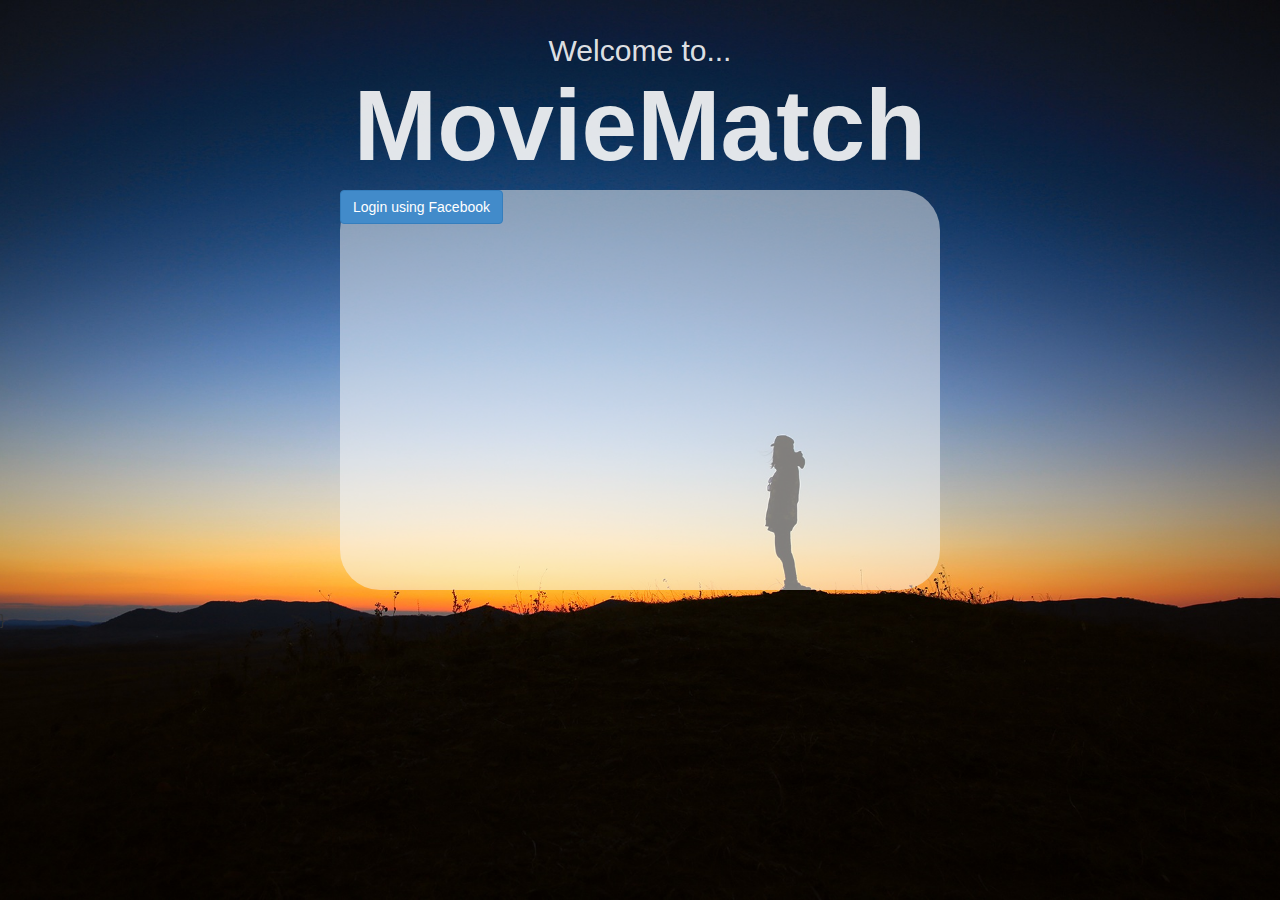
<file: index.html>
<!DOCTYPE html>
<html lang="en">
<head>
    <meta charset="UTF-8">
    <title>Hack Day</title>
    <link rel="stylesheet" href="css/bootstrap.min.css">
    <link rel="stylesheet" href="css/styles.css">
    
        
    </script>
</head>
<body>
	<div id="user-box" hidden>
		<div id="user-image"></div>
		<div id="user-name"></div>
	</div>
	<div id="welcome">Welcome to...</div>
	<header>
		<h1><a href="index.html">MovieMatch</a></h1>
	</header>
	<div id="login">
		<button class="btn btn-primary" id="fblogin">Login using Facebook</button>
	</div>
	<div class="row" hidden>
		<div class="col-sm-8 col-sm-offset-2">
					<div class="input-group" id="searchin">
	   					<input class="form-control" type="text" id="search-bar" placeholder = "Search movies...">
	   					<span class="input-group-btn">
	   						<button class="btn btn-warning search-button" id="popular-button" data-toggle="tooltip" title="Upcoming"><i class="glyphicon glyphicon-star"></i></button>
	   						<button class="btn btn-success search-button" id="theatre-button" data-toggle="tooltip" title="In Theatres"><i class="glyphicon glyphicon-film"></i></button>
	   						<button class="btn btn-primary search-button" id="go-button" data-toggle="tooltip" title="Search"><i class="glyphicon glyphicon-search"></i></button>
	   					</span>
	   				</div>
	   	</div>
   	</div><br>
   	<div id="movie-container">

   	</div>

   <script src="https://code.jquery.com/jquery-2.1.1.min.js"></script>
   <script src="js/bootstrap.min.js"></script>
   <script src="https://cdn.firebase.com/js/client/2.0.6/firebase.js"></script>
   <script>
   		$('#go-button').on('click', searchForMovies);
   		$('#theatre-button').on('click', showTheatreMovies);
   		$('#popular-button').on('click', showUpcomingMovies);

   		function searchForMovies(){
   			var searchString = $('#search-bar').val();
   			console.log(searchString);
   			searchTitle(searchString);
   		}
	   	function searchTitle(title) {
			var result = "http://api.rottentomatoes.com/api/public/v1.0/movies.json?q=";
			result += title;
			result += "&page_limit=10&page=1&apikey=mhev5k6bwufz7q5drc9yk7nr";
			$(document).ready(function () {
		        $.ajax({
		            type: 'GET',
		            url: result,
		            dataType: 'jsonp',
		            success: function (data) {
		            	displayMovies(data.movies);
		            }
		        });
			});
		}
		function displayMovies(movieList){
			$('#movie-container').html('');
			movieList = movieList.sort(compareYear);
			for(var i=0; i< movieList.length; i++){
				console.log(movieList[i]);
				var current = movieList[i];
				var movieTitle = current.title;
				var movieYear = current.year;
				var poster = current.posters.profile;
				var movieLink = current.links.alternate;
				var movieSummary = current.synopsis.substr(0, 300);
				if(current.synopsis!='' && current.synopsis!= null) var movieSummary = current.synopsis.substr(0, 300);
				else var movieSummary = '<span class="nodata">no data</span>';
				if(current.ratings.audience_score == -1) var audienceRating = 'Audience Rating: <span class="nodata">no data</span>';
				else var audienceRating = 'Audience Rating: '+current.ratings.audience_score;
				if(current.ratings.critics_score == -1) var criticRating = 'Critic Rating: <span class="nodata">no data</span>';
				else var criticRating = 'Critic Rating: '+current.ratings.critics_score;
				var thePanel = '<div class="row"> <div class="col-sm-8 col-sm-offset-2"> <div class="panel panel-default movie-panel"> <div class="panel-heading movie-title"> <h2>'+movieTitle+' ('+movieYear+')</h2> </div> <div class="panel-body movie-panel-body"> <img src="'+poster+'"> <h3>Summary:</h3> <div class="panel-summary">'+movieSummary+'</div> <div class="panel-ratings"> <div class="audience-ratings">'+audienceRating+'</div> <div class="critic-ratings">'+criticRating+'</div> </div> <div class="panel-buttons pull-right"> <button class="btn btn-danger btn-lg like-button">I Like! <i class="glyphicon glyphicon-heart"></i></button> <a target = "_blank" href="'+movieLink+'"><button class="btn btn-primary btn-lg more-button">More</button></a> </div> </div> </div> </div> </div>'
				$('#movie-container').append(thePanel);
			}
		}
		function showTheatreMovies(){
			$(document).ready(function () {
		        $.ajax({
		            type: 'GET',
		            url: 'http://api.rottentomatoes.com/api/public/v1.0/lists/movies/in_theaters.json?page_limit=16&page=1&country=us&apikey=mhev5k6bwufz7q5drc9yk7nr',
		            dataType: 'jsonp',
		            success: function (data) {
		                displayMovies(data.movies);
		            }
		        });
			});
		}

		function showUpcomingMovies(){

			$(document).ready(function () {
			        $.ajax({
			            type: 'GET',
			            url: 'http://api.rottentomatoes.com/api/public/v1.0/lists/movies/upcoming.json?page_limit=16&page=1&country=us&apikey=mhev5k6bwufz7q5drc9yk7nr',
			            dataType: 'jsonp',
			            success: function (data) {
			                displayMovies(data.movies);
			            }
			        });
			});
		}

		function compareYear(a,b) {
		  if (a.year < b.year)
		     return 1;
		  if (a.year > b.year)
		    return -1;
		  return 0;
		}
       var infostuff = '';


		//
		// FIREBASE
		//

		var ref = new Firebase("https://movie-match.firebaseio.com");
        
         var isNewUser = true;
    ref.onAuth(function(authData) {
      if (authData && isNewUser) {
        // user authenticated with Firebase
        console.log("User ID: " + authData.uid + ", Provider: " + authData.provider);
        ref.child('users').child(authData.uid).set(authData);
        $('#welcome').fadeOut();
        $('#login').fadeOut();
        $('.row').fadeIn();
        $('#user-box').fadeIn();
        displayinfo(authData.uid);
      } 
        else {
        // user is logged out
      }
    },{
        scope: "user_friends,public_profile"  
    }); 
      
         $("#fblogin").click(function () {

             ref.authWithOAuthRedirect("facebook", function(error, authData) {
                 console.log("THIS IS A TEST");
                 console.log(authData.facebook.accessToken);
                    
                 });
    });

    function displayinfo(userID){
        console.log(userID);
        userID = userID.replace('facebook:', '');
    	user= new Firebase ('https://movie-match.firebaseio.com/users/facebook%3A'+userID);
    	user.on("value", function(snapshot) {
		    var theUser = snapshot.val();
            var yourImage = theUser.facebook.cachedUserProfile.picture.data.url
            var yourName = theUser.facebook.cachedUserProfile.name
            $('#user-image').css('background-image', 'url('+yourImage+')');
            $('#user-name').html(yourName);
		}, function (errorObject) {
		  console.log("The read failed: " + errorObject.code);
		});
    }
       

   </script>
    }
</body>
</html>
</file>
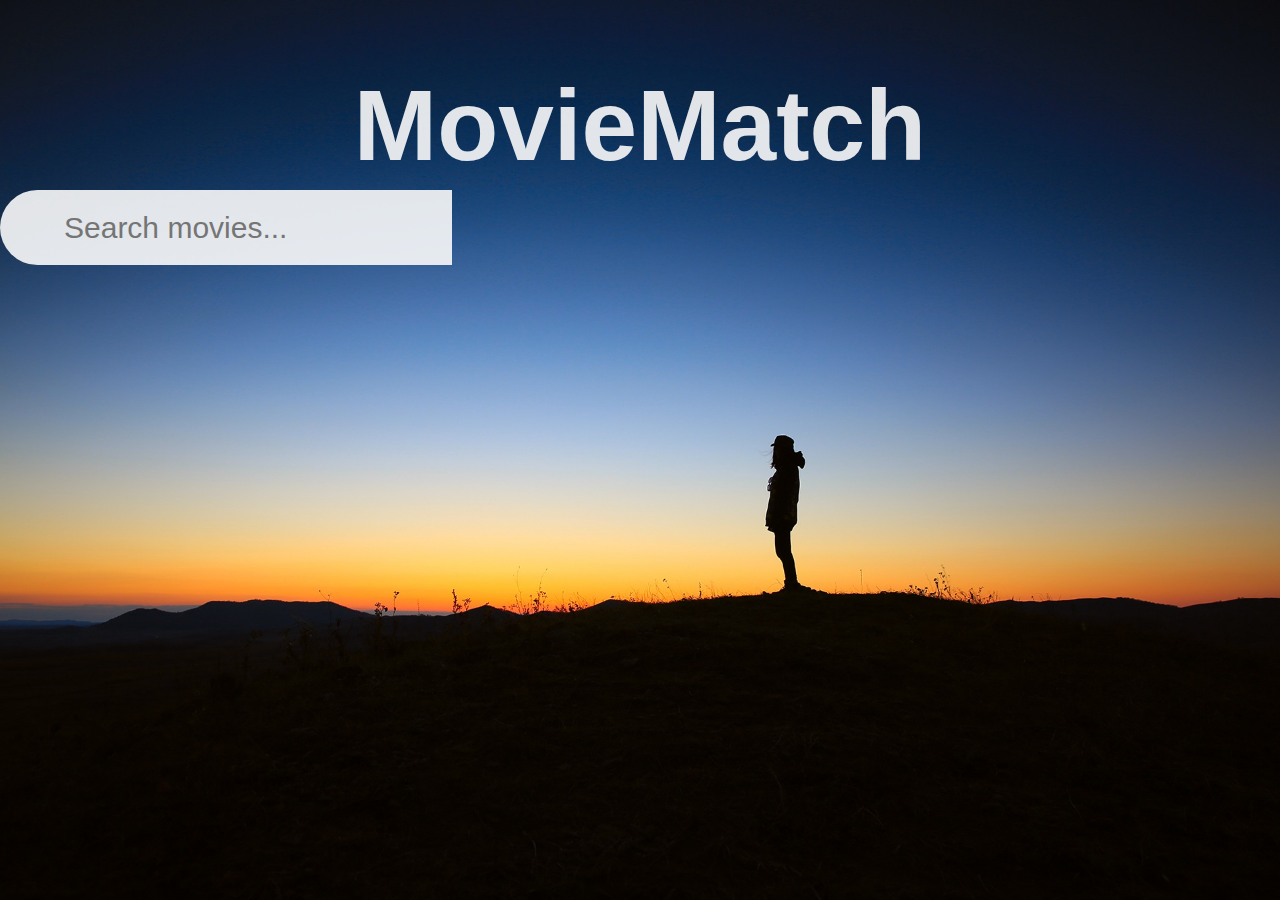
<file: FBtest.html>
<!DOCTYPE html>
<html lang="en">
<head>
    <meta charset="UTF-8">
    <title>Hack Day</title>
    <link rel="stylesheet" href="css/bootstrap.min.css">
    <link rel="stylesheet" href="css/styles.css">
    
        
    
</head>
<body>
   		<header>
   			<h1><a href="index.html">MovieMatch</a></h1>
   		</header>
    
   		<input type="search" id="search-bar" placeholder = "Search movies...">
   <script src="https://code.jquery.com/jquery-2.1.1.min.js"></script>
    <script src="js/bootstrap.min.js"></script>
      
    <script src="https://cdn.firebase.com/js/client/2.0.6/firebase.js"></script>
  
    <script type="text/javascript">
        // This is called with the results from from FB.getLoginStatus().
  function statusChangeCallback(response) {
    console.log('statusChangeCallback');
    console.log(response);
    // The response object is returned with a status field that lets the
    // app know the current login status of the person.
    // Full docs on the response object can be found in the documentation
    // for FB.getLoginStatus().
    if (response.status === 'connected') {
      // Logged into your app and Facebook.
      testAPI();
    } else if (response.status === 'not_authorized') {
      // The person is logged into Facebook, but not your app.
      document.getElementById('status').innerHTML = 'Please log ' +
        'into this app.';
    } else {
      // The person is not logged into Facebook, so we're not sure if
      // they are logged into this app or not.
      document.getElementById('status').innerHTML = 'Please log ' +
        'into Facebook.';
    }
  }

  // This function is called when someone finishes with the Login
  // Button.  See the onlogin handler attached to it in the sample
  // code below.
  function checkLoginState() {
    FB.getLoginStatus(function(response) {
      statusChangeCallback(response);
    });
  }

  window.fbAsyncInit = function() {
  FB.init({
    appId      : '1562025897343922',
    cookie     : true,  // enable cookies to allow the server to access 
                        // the session
    xfbml      : true,  // parse social plugins on this page
    version    : 'v2.1' // use version 2.1
  });

  // Now that we've initialized the JavaScript SDK, we call 
  // FB.getLoginStatus().  This function gets the state of the
  // person visiting this page and can return one of three states to
  // the callback you provide.  They can be:
  //
  // 1. Logged into your app ('connected')
  // 2. Logged into Facebook, but not your app ('not_authorized')
  // 3. Not logged into Facebook and can't tell if they are logged into
  //    your app or not.
  //
  // These three cases are handled in the callback function.

  FB.getLoginStatus(function(response) {
    statusChangeCallback(response);
  });

  };

  // Load the SDK asynchronously
  (function(d, s, id) {
    var js, fjs = d.getElementsByTagName(s)[0];
    if (d.getElementById(id)) return;
    js = d.createElement(s); js.id = id;
    js.src = "//connect.facebook.net/en_US/sdk.js";
    fjs.parentNode.insertBefore(js, fjs);
  }(document, 'script', 'facebook-jssdk'));

  // Here we run a very simple test of the Graph API after login is
  // successful.  See statusChangeCallback() for when this call is made.
  function testAPI() {
    console.log('Welcome!  Fetching your information.... ');
    /* make the API call */
      FB.api(
        "/me/friends",
          {fields: 'name,id'},
        function (response) {
        if (response && !response.error) {
            $.each(response.data,function(index,friend) {
                console.log(friend.name + ' has id:' + friend.id);
            })
      }
    }
);
  }
    </script>
    <fb:login-button scope="user_friends" onlogin="checkLoginState();">
	</fb:login-button>
    
</body>
</html>
</file>
<file: css/styles.css>
body { 
  background: url(../media/dude-standing.jpg) no-repeat center center fixed; 
  -webkit-background-size: cover;
  -moz-background-size: cover;
  -o-background-size: cover;
  background-size: cover;
  overflow-x:hidden;
}
#welcome{
	text-align: center;
	position: absolute;
	top:30px;
	font-size:30px;
	width:100%;
	color:rgba(250, 250, 250, 0.9);

}
#login{
	margin: 0 auto;
	height:400px;
	width:600px;
	background:rgba(250, 250, 250, 0.5);
	border-radius: 40px;
}
#login-title{
	text-align: center;
	font-size: 50px;
}
header{
	text-align:center;
	margin-top: 70px;
} 
header a{
	color:rgba(250, 250, 250, 0.9);
	font-size:100px;
	font-weight: bold;
	transition: 0.2s ease all;
}
header a:hover{
	color:white;
	text-shadow: 0 0 10px rgba(250, 250, 250, 0.9);
	text-decoration: none;
}

#search-bar{
	color:#1f1f1f;
	font-size: 30px;
	padding-left: 5%;
	/*display: block;*/
	/*margin: 0 auto;*/
	/*width: 75%;*/
	height: 75px;
	border-top-left-radius:40px;
	border-bottom-left-radius:40px;
	background: rgba(250, 250, 250, 0.9);
	outline: none;
	border: none;
}
#search-bar:focus{
	box-shadow: 0 0 15px white;
}
#go-button{
	border-top-right-radius:40px;
	border-bottom-right-radius:40px;
}
.search-button{
	height:75px;
	font-size:30px;
	padding:0 30px 0 30px;
}
.search-button:hover{
	box-shadow: 0 0 15px white;
}
.panel-buttons{
	position: absolute;
	bottom: 15px;
	right:15px;
}
.panel h3{
	padding:0;
	margin:0;
}
.more-button a{
	color:white;
}
.panel{
	position: relative;
	background: rgba(250, 250, 250, 0.9) ;
}
.panel img{
	float: left;
	height: 200px;
	padding: 10px;
}
.nodata{
	color: red;
}
.panel-ratings{
	margin-top: 18px;
	color: #d9534f;
}
#user-box{
	position: fixed;
	left:50%;
	margin-left:-150px;
	top: 0;
	width:300px;
	height:70px;
	z-index: 1000;
	border-bottom-left-radius: 30px;
	border-bottom-right-radius: 30px;
	background: rgba(150, 150, 150, 0.7);
}
#user-image{
	position: absolute;
	top:5px;
	left:5px;
	border-bottom-left-radius: 30px;
	height:60px;
	width:60px;
	opacity:0.7;
	background: lightblue;
    background-position: center center;
    background-size: cover;
    cursor: pointer;
}
#user-image:hover{
	opacity:1;
}
#user-name{
	position: absolute;
	top:5px;
	left:70px;
	height:60px;
	width:225px;
	font-size:15px;
	color:#3e3e3e;
	text-align: center;
	font-weight: bold;
    border-bottom-right-radius: 30px;
	background: rgba(250, 250, 250, 0.3);
}
</file>
